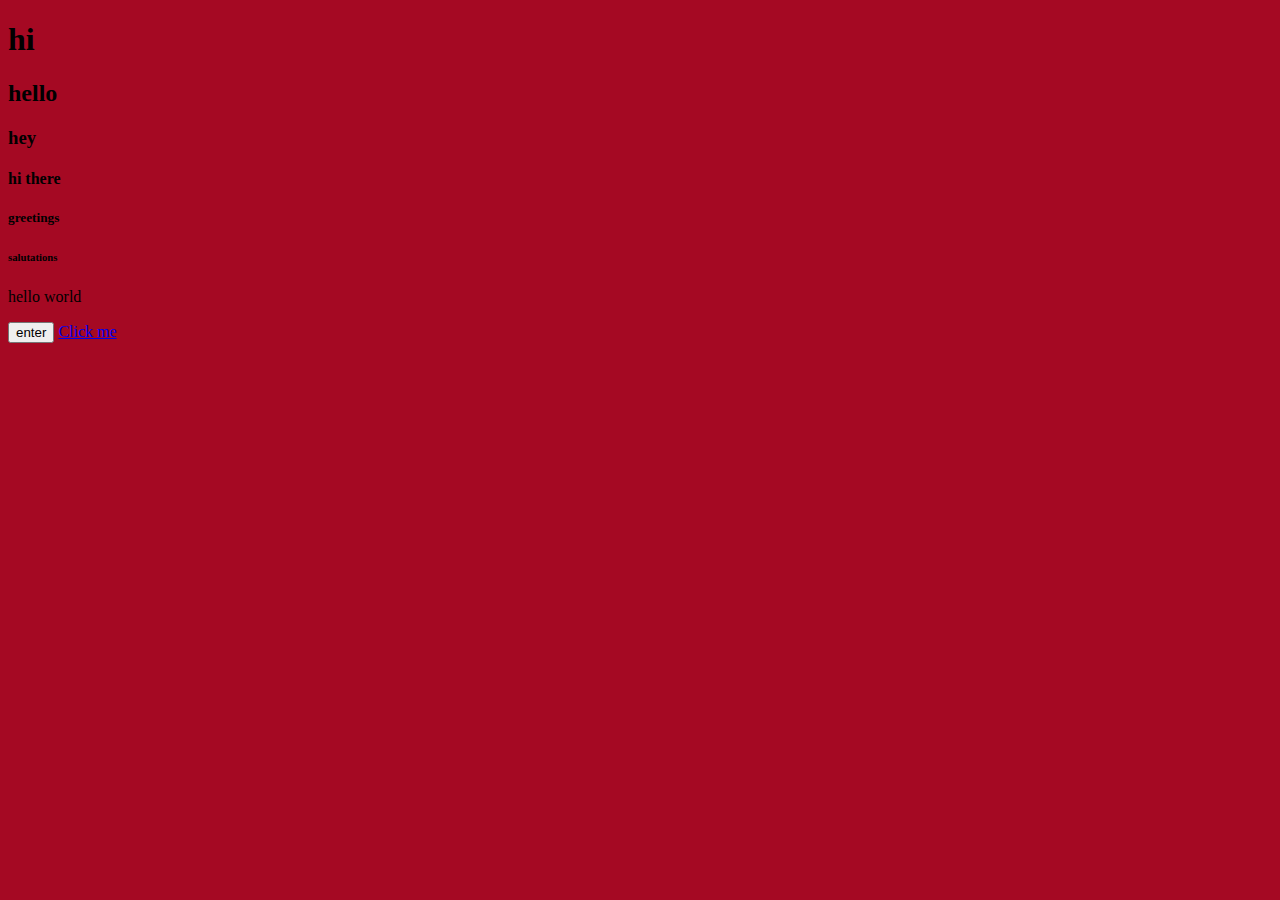
<file: index.html>
<!DOCTYPE html>
<html lang="en">
<head>
    <meta charset="UTF-8">
    <meta name="viewport" content="width=device-width, initial-scale=1.0">
    <link rel="stylesheet" href="page.css">
    <title>Document</title>
</head>
<body>
    <h1>hi</h1>
    <h2>hello</h2>
    <h3>hey</h3>
    <h4>hi there</h4>
    <h5>greetings</h5>
    <h6>salutations</h6>
    <p>hello world</p>
    <button>enter</button>
    <a href="https://www.example.com">Click me</a>
</body>
</html>
</file>
<file: page.css>
body
{
    font-family: 'Times New Roman', Times, serif;
    background-color: rgb(165, 9, 35);
}
</file>
